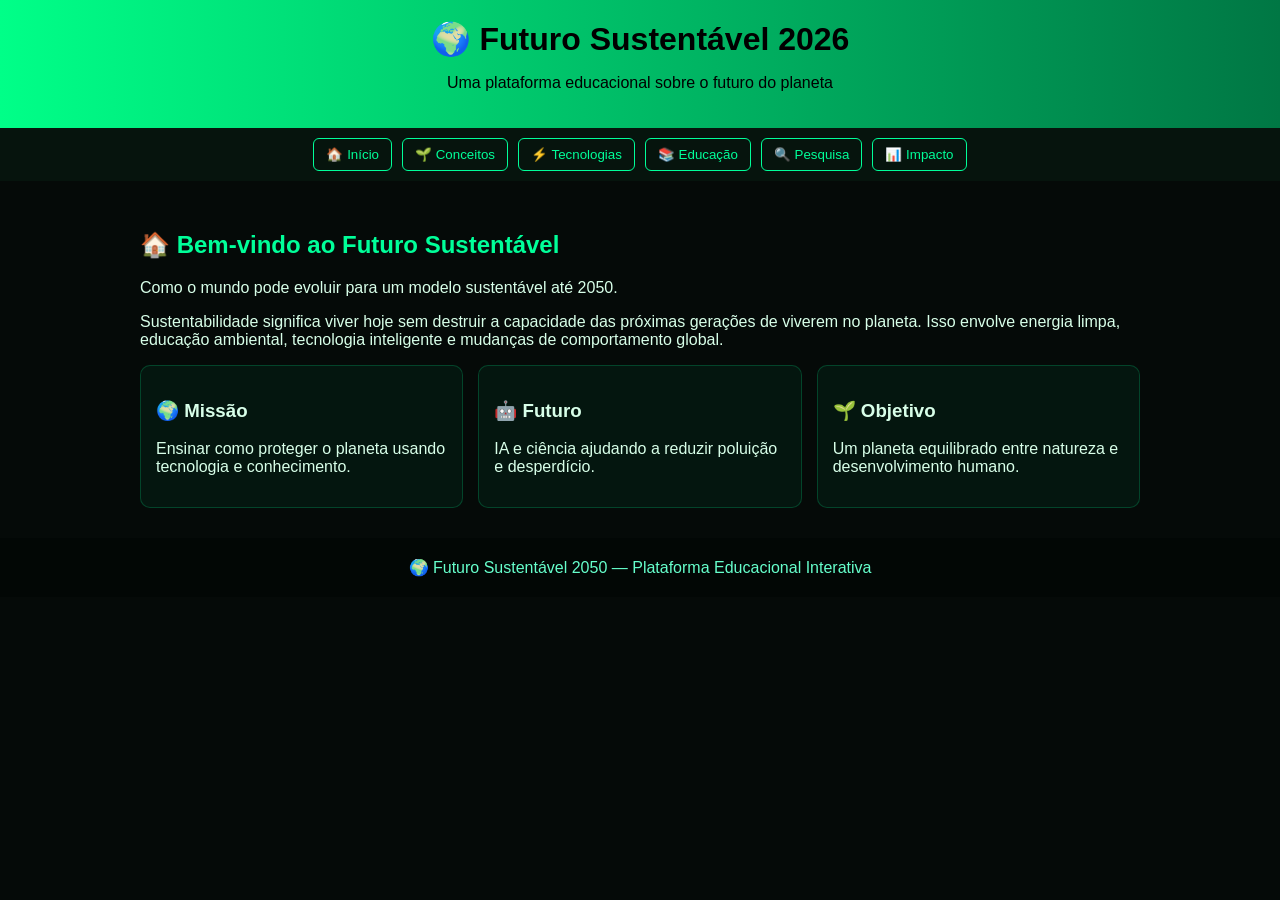
<file: index.html>
<!DOCTYPE html>
<html lang="pt-br">
<head>
    <meta charset="UTF-8">
    <title>Futuro Sustentável - Plataforma 2050</title>
    <link rel="stylesheet" href="style.css">
</head>

<body>

<header>
    <h1>🌍 Futuro Sustentável 2026</h1>
    <p>Uma plataforma educacional sobre o futuro do planeta</p>
</header>

<nav>
    <button onclick="showPage('home')">🏠 Início</button>
    <button onclick="showPage('conceitos')">🌱 Conceitos</button>
    <button onclick="showPage('tecnologias')">⚡ Tecnologias</button>
    <button onclick="showPage('educacao')">📚 Educação</button>
    <button onclick="showPage('pesquisa')">🔍 Pesquisa</button>
    <button onclick="showPage('impacto')">📊 Impacto</button>
</nav>

<!-- HOME -->
<div id="home" class="page active">
    <h2>🏠 Bem-vindo ao Futuro Sustentável</h2>

    <p>
        Como o mundo pode evoluir para um modelo sustentável até 2050.
    </p>

    <p>
        Sustentabilidade significa viver hoje sem destruir a capacidade das próximas gerações
        de viverem no planeta. Isso envolve energia limpa, educação ambiental,
        tecnologia inteligente e mudanças de comportamento global.
    </p>

    <div class="cards">
        <div class="card">
            <h3>🌍 Missão</h3>
            <p>Ensinar como proteger o planeta usando tecnologia e conhecimento.</p>
        </div>

        <div class="card">
            <h3>🤖 Futuro</h3>
            <p>IA e ciência ajudando a reduzir poluição e desperdício.</p>
        </div>

        <div class="card">
            <h3>🌱 Objetivo</h3>
            <p>Um planeta equilibrado entre natureza e desenvolvimento humano.</p>
        </div>
    </div>
</div>

<!-- CONCEITOS -->
<div id="conceitos" class="page">
    <h2>🌱 Conceitos Fundamentais</h2>

    <p><b>Sustentabilidade:</b> uso responsável dos recursos naturais.</p>
    <p><b>Ecossistema:</b> interação entre seres vivos e ambiente.</p>
    <p><b>Pegada de carbono:</b> impacto humano na emissão de CO₂.</p>
    <p><b>Energia renovável:</b> fontes que não se esgotam.</p>

    <div class="cards">
        <div class="card">♻️ Reciclagem reduz lixo global</div>
        <div class="card">🌳 Florestas regulam o clima</div>
        <div class="card">💧 Água é recurso limitado</div>
    </div>
</div>

<!-- TECNOLOGIAS -->
<div id="tecnologias" class="page">
    <h2>⚡ Tecnologias Sustentáveis</h2>

    <p>
        A tecnologia é uma das maiores aliadas do planeta quando usada corretamente.
    </p>

    <div class="cards">
        <div class="card">
            <h3>☀️ Energia Solar</h3>
            <p>Transforma luz do sol em eletricidade limpa.</p>
        </div>

        <div class="card">
            <h3>🌬️ Energia Eólica</h3>
            <p>Usa vento para gerar energia sem poluição.</p>
        </div>

        <div class="card">
            <h3>🤖 Inteligência Artificial</h3>
            <p>Ajuda a prever desastres ambientais e otimizar recursos.</p>
        </div>
    </div>
</div>

<!-- EDUCAÇÃO -->
<div id="educacao" class="page">
    <h2>📚 Educação Ambiental</h2>

    <p>
        A educação ambiental ensina pessoas a cuidarem do planeta desde cedo.
    </p>

    <div class="cards">
        <div class="card">🚲 Usar transporte sustentável</div>
        <div class="card">🚯 Evitar desperdício</div>
        <div class="card">🌿 Plantar árvores</div>
    </div>
</div>

<!-- PESQUISA -->
<div id="pesquisa" class="page">
    <h2>🔍 Biblioteca Viva</h2>

    <p>Pesquise qualquer tema ambiental:</p>

    <input type="text" id="search">
    <button class="search" onclick="buscar()">Buscar</button>

    <div id="results"></div>
</div>

<!-- IMPACTO -->
<div id="impacto" class="page">
    <h2>📊 Impacto do Planeta</h2>

    <p>
        O planeta enfrenta desafios críticos:
    </p>

    <div class="cards">
        <div class="card">🌡️ Aquecimento global crescente</div>
        <div class="card">🌊 Derretimento de geleiras</div>
        <div class="card">🌪️ Eventos climáticos extremos</div>
        <div class="card">🐾 Perda de biodiversidade</div>
    </div>
</div>

<footer>
    🌍 Futuro Sustentável 2050 — Plataforma Educacional Interativa
</footer>

<script src="script.js"></script>

</body>
</html>
</file>
<file: style.css>
body {
    margin: 0;
    font-family: Arial, sans-serif;
    background: #050a08;
    color: #d8ffe9;
}

/* HEADER */
header {
    background: linear-gradient(90deg, #00ff88, #007744);
    padding: 20px;
    text-align: center;
    color: black;
}

header h1 {
    margin: 0;
}

/* MENU */
nav {
    display: flex;
    flex-wrap: wrap;
    justify-content: center;
    gap: 10px;
    background: #06140d;
    padding: 10px;
}

nav button {
    background: transparent;
    border: 1px solid #00ff99;
    color: #00ff99;
    padding: 8px 12px;
    cursor: pointer;
    border-radius: 6px;
}

nav button:hover {
    background: #00ff99;
    color: black;
}

/* PÁGINAS */
.page {
    display: none;
    padding: 30px;
    max-width: 1000px;
    margin: auto;
}

.active {
    display: block;
}

/* CARDS */
.cards {
    display: grid;
    grid-template-columns: repeat(auto-fit, minmax(250px, 1fr));
    gap: 15px;
}

.card {
    background: rgba(0,255,150,0.05);
    border: 1px solid rgba(0,255,150,0.2);
    padding: 15px;
    border-radius: 10px;
}

h2 {
    color: #00ff99;
}

/* INPUT */
input {
    width: 70%;
    padding: 10px;
}

button.search {
    padding: 10px;
    background: #00ff99;
    border: none;
    cursor: pointer;
}

/* RESULTADOS */
.result {
    background: rgba(255,255,255,0.05);
    margin-top: 10px;
    padding: 10px;
    border-left: 3px solid #00ff99;
}

/* FOOTER */
footer {
    text-align: center;
    padding: 20px;
    background: #020705;
    color: #66ffcc;
}
</file>
